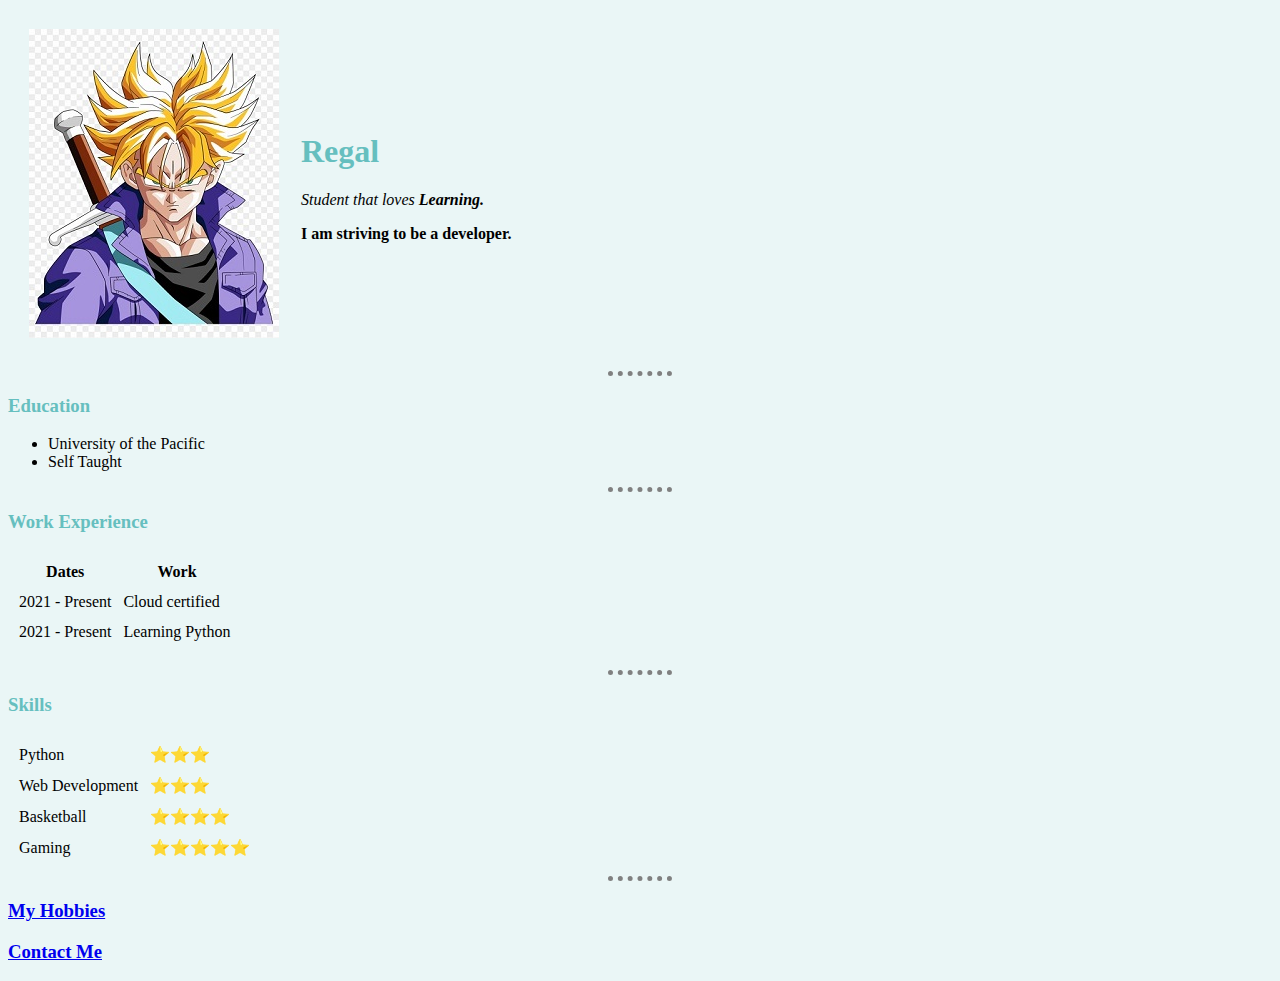
<file: HTML - Personal Site/index.html>
<!DOCTYPE html>
<html lang="en" dir="ltr">

<head>
  <meta charset="utf-8">
  <title>Regal's Personal Site</title>

<link rel="stylesheet" href="css/styles.css">

</head>

<body>
  <table cellspacing="20">
    <tr>
      <td> <img src="trunks.png" alt="Trunks"></td>
      <td>  <h1> Regal</h1>
        <p><em>Student that loves <strong>Learning</<strong>.</em> </p>
        <p> I am striving to be a developer. </p> </td>
    </tr>
  </table>

  <hr>
  <h3> Education </h3>
  <ul>
    <li>University of the Pacific </li>
    <li> Self Taught</li>
  </ul>

  <hr>
  <h3>Work Experience</h3>

  <table cellspacing= "10">
    <thead>
      <tr>
        <th>Dates</th>
        <th><strong>Work</strong></th>
      </tr>
    </thead>

    <tbody>
      <tr>
        <td>2021 - Present</td>
        <td>Cloud certified</td>
      </tr>
      <td>2021 - Present</td>
      <td>Learning Python</td>
      <tr>
      </tbody>

  </table>

<hr>
  <h3>Skills</h3>
<table cellspacing = "10">
  <tr>
  <td>Python</td>
  <td>⭐⭐⭐</td>
  </tr>
  <tr>
    <td>Web Development</td>
    <td>⭐⭐⭐</td>
  </tr>

  <tr>
  <td>Basketball</td>
  <td>⭐⭐⭐⭐</td>
  </tr>
  <tr>
    <td>Gaming </td>
    <td>⭐⭐⭐⭐⭐</td>
  </tr>

</table>
<hr>
  <h3><a href="hobbies.html">My Hobbies</a></h3>
  <h3><a href="contact-me.html">Contact Me</a></h3>
</body>



</html>
</file>
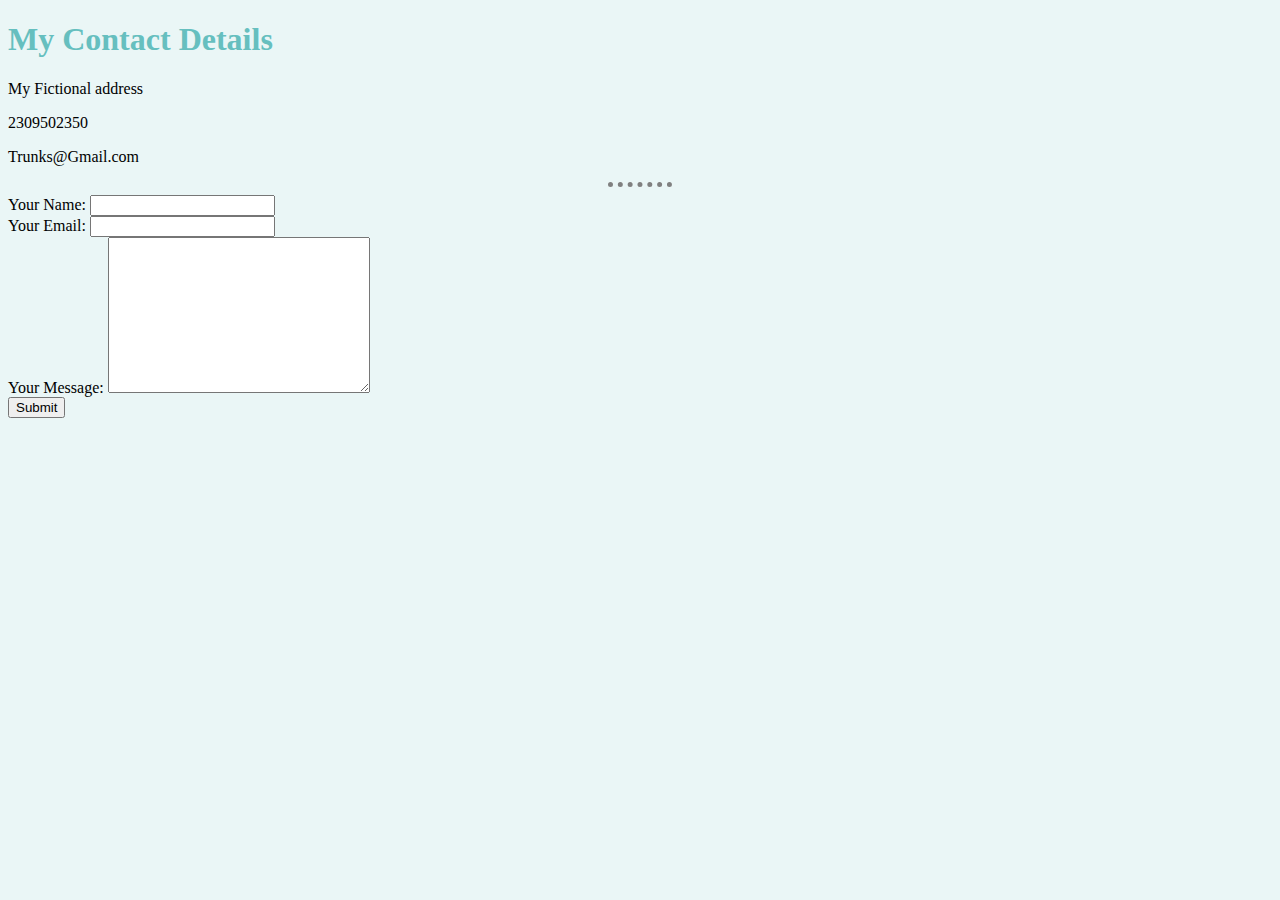
<file: HTML - Personal Site/contact-me.html>
<!DOCTYPE html>
<html lang="en" dir="ltr">
  <head>
    <meta charset="utf-8">
    <title></title>
    <link rel="stylesheet" href="css/styles.css">
  </head>
  <body>
    <h1> My Contact Details </h1>
    <p> My Fictional address </p>
    <p> 2309502350</p>
    <p> Trunks@Gmail.com</p>

<hr>

<form class="" action="mailto:trunks@gmail.com" method="post" enctype="text/plain">
  <label>Your Name: </label>
  <input type="text" name="yourName" value=""><br>
  <label>Your Email: </label>
  <input type="email" name="yourEmail" value=""><br>
  <label>Your Message: </label>
<textarea name="yourMessage" rows="10" cols="30"></textarea><br>
  <input type="submit" name="">
</form>

  </body>
</html>
</file>
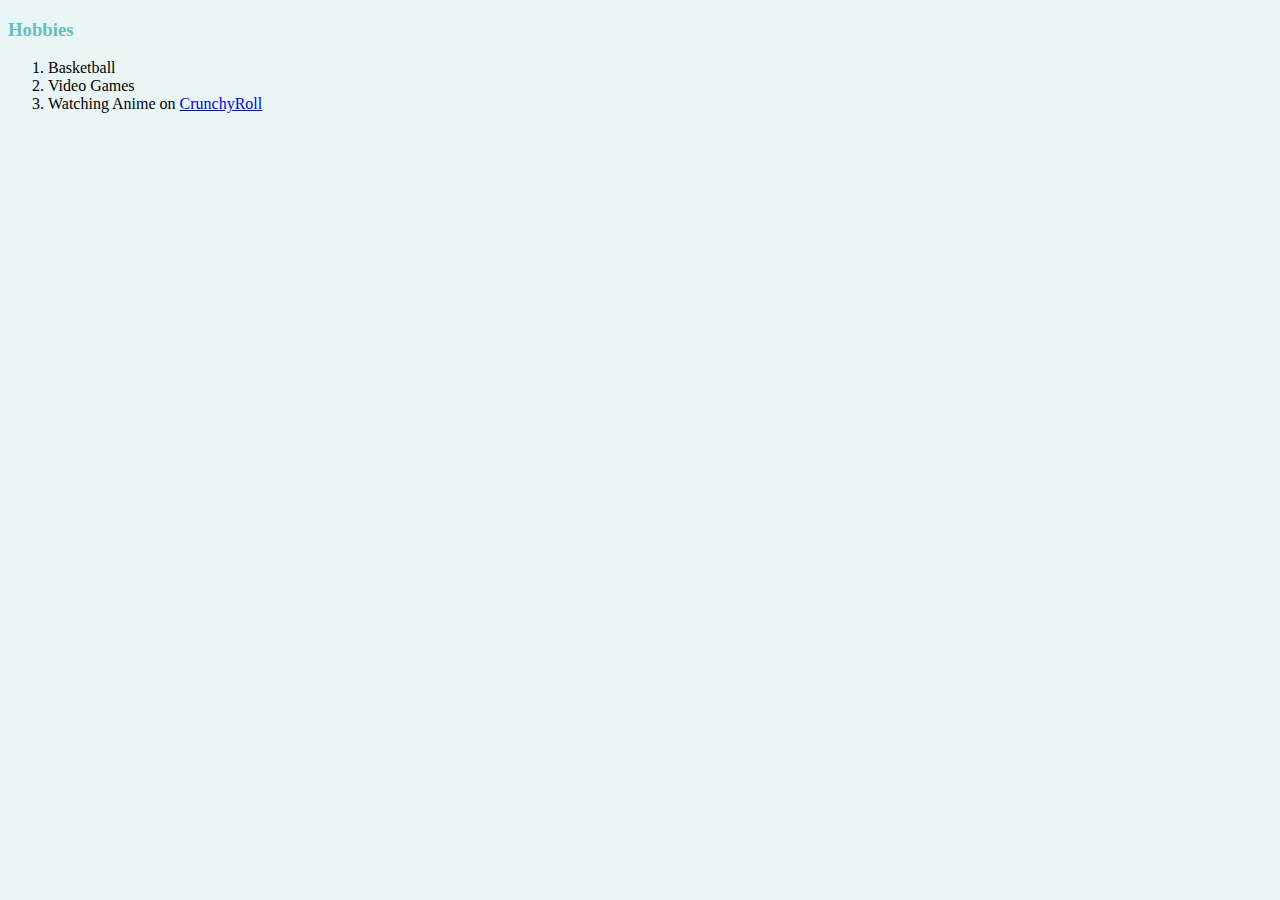
<file: HTML - Personal Site/hobbies.html>
<!DOCTYPE html>
<html lang="en" dir="ltr">
  <head>
    <meta charset="utf-8">
    <title></title>

    <link rel="stylesheet" href="css/styles.css">
  </head>
  <body>
    </html><h3>Hobbies</h3>
      <ol>
        <li> Basketball </li>
        <li> Video Games</li>
        <li> Watching Anime on <a href="https://www.CrunchyRoll.com/">CrunchyRoll</a></li>
      </ol>

  </body>
</file>
<file: HTML - Personal Site/css/styles.css>
body {
  background-color: #EAF6F6;
}

hr {
    border-style: dotted none none;
    width: 5%;
    border-color: grey;
    border-width: 5px;
}



h1 {
  background-color: none;
  color: #66BFBF;
}

h3 {
  background-color: none;
  color: #66BFBF;
}


/******************Class Selectors**************************/
/*
this is how to do a comment

to differentiate styles for multiple things of the same item such as img.
Do class="bacon"
   class="broccoli" in the main file .


   to use it as a selector . instead of img or h1 or h3
   you'd just use the class name such as
   .bacon {
   background-color: green;
 }
*/

/******************ID Selectors**************************/
/*
#heading {
  color:blue;
}

*/

/* the #heading is more specific so it overrides the one in the index page.
ex. <h1 id="heading">I Love Bacon </h1>   , can have only one ID per page.
Can't have more than one ID for ID's, but for classes you can have multiple which
is used more often.

sudo classes like :hover ,
img:hover{
  background-color: gold;
}
</file>
